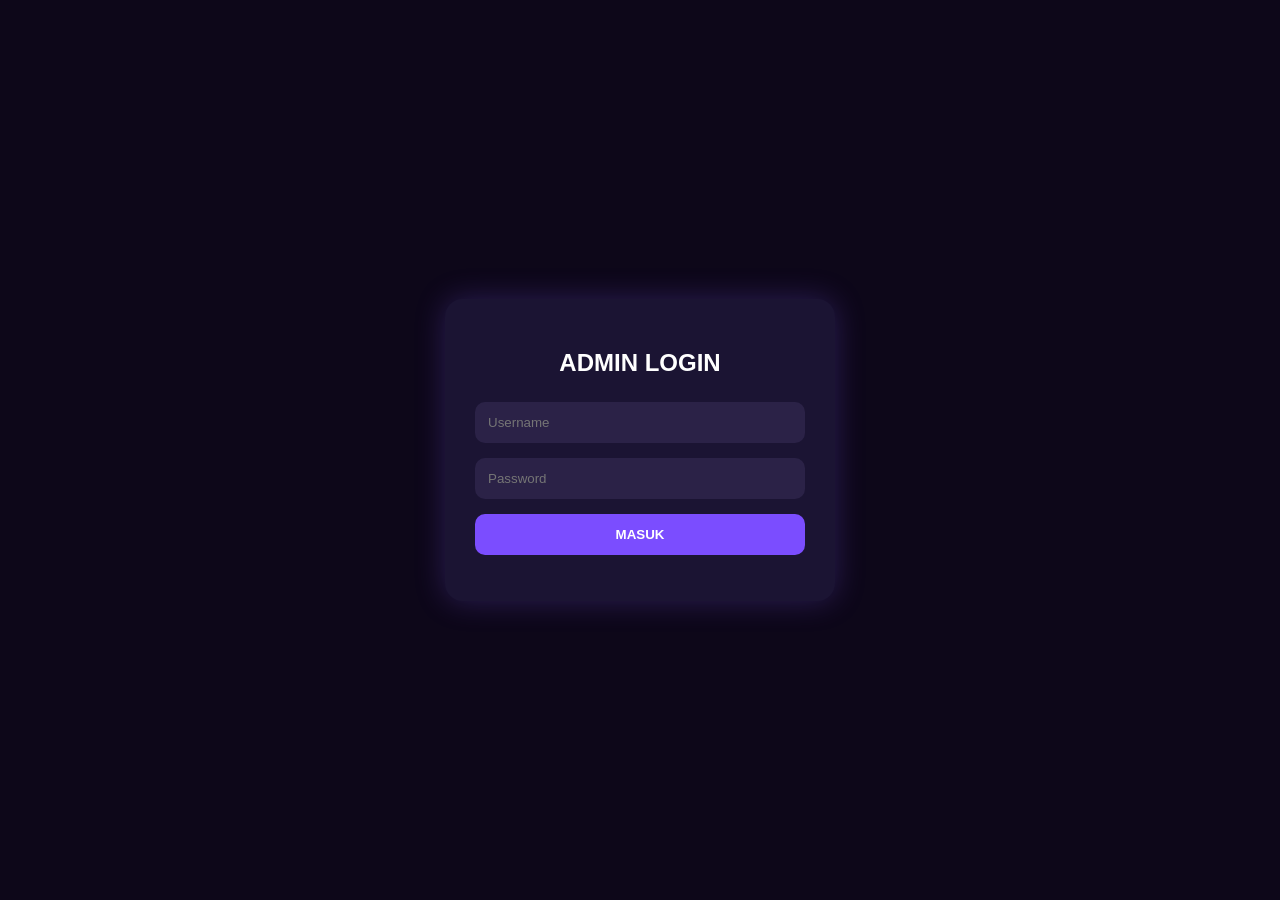
<file: admin/login.html>
<!DOCTYPE html>
<html lang="id">
<head>
<meta charset="UTF-8">
<meta name="viewport" content="width=device-width, initial-scale=1.0">
<title>Admin Login</title>

<style>
body{
    margin:0;
    background:#0d0719;
    display:flex;
    justify-content:center;
    align-items:center;
    height:100vh;
    font-family:Arial,sans-serif;
}

.box{
    width:330px;
    background:#1b1433;
    padding:30px;
    border-radius:18px;
    box-shadow:0 0 30px rgba(130,90,255,.25);
}

h2{
    color:white;
    text-align:center;
    margin-bottom:25px;
}

input{
    width:100%;
    padding:13px;
    margin-bottom:15px;
    border:none;
    border-radius:10px;
    outline:none;
    background:#2b2247;
    color:white;
    box-sizing:border-box;
}

button{
    width:100%;
    padding:13px;
    border:none;
    border-radius:10px;
    background:#7b4dff;
    color:white;
    font-weight:bold;
    cursor:pointer;
}

button:hover{
    background:#9268ff;
}

#error{
    color:#ff6d6d;
    margin-top:10px;
    text-align:center;
}
</style>

</head>
<body>

<div class="box">

<h2>ADMIN LOGIN</h2>

<input id="user" placeholder="Username">

<input id="pass" type="password" placeholder="Password">

<button onclick="login()">MASUK</button>

<p id="error"></p>

</div>

<script>

const USERNAME="admin";
const PASSWORD="rexxy123";

function login(){

const u=document.getElementById("user").value;
const p=document.getElementById("pass").value;

if(u===USERNAME && p===PASSWORD){

localStorage.setItem("admin","true");

location.href="dashboard.html";

}else{

document.getElementById("error").innerHTML="Username atau Password salah";

}

}

</script>

</body>
</html>
</file>
<file: src/style.css>
/* ==========================================
   REXXY ADMIN PANEL
   STYLE.CSS
========================================== */

*{
    margin:0;
    padding:0;
    box-sizing:border-box;
    font-family:'Poppins',sans-serif;
}

:root{

    --bg:#0d0719;
    --bg2:#151029;

    --card:#1b1433;
    --card2:#221a40;

    --primary:#8B5CF6;
    --primaryDark:#6D28D9;

    --green:#22c55e;
    --red:#ef4444;
    --yellow:#facc15;

    --text:#ffffff;
    --text2:#cfc9e8;

    --border:rgba(255,255,255,.08);

}

body{

    background:linear-gradient(
        180deg,
        #090714,
        #110b22,
        #090714
    );

    color:white;

    display:flex;

    min-height:100vh;

}

/* ==========================================
SIDEBAR
========================================== */

.sidebar{

    width:250px;

    background:#171028;

    border-right:1px solid var(--border);

    position:fixed;

    left:0;
    top:0;
    bottom:0;

    padding:25px;

}

.logo{

    text-align:center;

    margin-bottom:40px;

}

.logo h2{

    color:var(--primary);

    font-size:28px;

}

.logo span{

    color:#b6abd9;

    font-size:13px;

}

.sidebar ul{

    list-style:none;

}

.sidebar li{

    padding:15px;

    margin-bottom:12px;

    border-radius:14px;

    cursor:pointer;

    transition:.25s;

    font-weight:600;

}

.sidebar li:hover{

    background:#241b42;

}

.sidebar li.active{

    background:linear-gradient(
        135deg,
        var(--primary),
        var(--primaryDark)
    );

}

/* ==========================================
MAIN
========================================== */

.main{

    margin-left:250px;

    width:100%;

    padding:35px;

}

/* ==========================================
HEADER
========================================== */

header{

    display:flex;

    justify-content:space-between;

    align-items:center;

    margin-bottom:30px;

}

header h1{

    font-size:30px;

}

header p{

    color:#bcb4dc;

    margin-top:6px;

}

/* ==========================================
BUTTON
========================================== */

.addBtn{

    border:none;

    background:linear-gradient(
        135deg,
        var(--primary),
        var(--primaryDark)
    );

    color:white;

    padding:14px 22px;

    border-radius:14px;

    cursor:pointer;

    font-weight:600;

    transition:.25s;

}

.addBtn:hover{

    transform:translateY(-3px);

    box-shadow:
    0 12px 30px rgba(139,92,246,.35);

}

/* ==========================================
CARD
========================================== */

.cards{

    display:grid;

    grid-template-columns:repeat(auto-fit,minmax(220px,1fr));

    gap:20px;

    margin-bottom:30px;

}

.card{

    background:linear-gradient(
        180deg,
        var(--card),
        var(--card2)
    );

    border:1px solid var(--border);

    border-radius:20px;

    padding:25px;

}

.card span{

    color:#bcb4dc;

    font-size:14px;

}

.card h2{

    margin-top:12px;

    font-size:34px;

}

.ready h2{

    color:var(--green);

}

.sold h2{

    color:var(--red);

}

.income h2{

    color:var(--yellow);

}

/* ==========================================
SEARCH
========================================== */

.toolbar{

    display:flex;

    gap:15px;

    margin-bottom:25px;

}

.toolbar input{

    flex:1;

    height:52px;

    border:none;

    outline:none;

    border-radius:14px;

    padding:0 18px;

    background:#21183d;

    color:white;

}

.toolbar select{

    width:170px;

    border:none;

    outline:none;

    border-radius:14px;

    background:#21183d;

    color:white;

    padding:0 12px;

}

/* ==========================================
TABLE
========================================== */

.table-area{

    background:linear-gradient(
        180deg,
        var(--card),
        var(--card2)
    );

    border:1px solid var(--border);

    border-radius:20px;

    overflow:hidden;

    box-shadow:
    0 15px 35px rgba(0,0,0,.25);

}

table{

    width:100%;

    border-collapse:collapse;

}

thead{

    background:#241b42;

}

th{

    padding:18px;

    text-align:left;

    font-size:14px;

    color:#ddd;

    font-weight:600;

}

td{

    padding:18px;

    border-top:1px solid rgba(255,255,255,.05);

    font-size:14px;

}

tbody tr{

    transition:.25s;

}

tbody tr:hover{

    background:rgba(255,255,255,.03);

}

/* ==========================================
STATUS
========================================== */

.status{

    display:inline-flex;

    align-items:center;

    justify-content:center;

    padding:7px 14px;

    border-radius:999px;

    font-size:13px;

    font-weight:600;

}

.status.ready{

    background:rgba(34,197,94,.15);

    color:#34d399;

}

.status.sold{

    background:rgba(239,68,68,.15);

    color:#ff6b6b;

}

/* ==========================================
ACTION BUTTON
========================================== */

.action{

    display:flex;

    gap:10px;

}

.editBtn{

    background:#3b82f6;

    color:white;

    border:none;

    padding:10px 15px;

    border-radius:10px;

    cursor:pointer;

    transition:.25s;

}

.editBtn:hover{

    transform:translateY(-2px);

}

.deleteBtn{

    background:#ef4444;

    color:white;

    border:none;

    padding:10px 15px;

    border-radius:10px;

    cursor:pointer;

    transition:.25s;

}

.deleteBtn:hover{

    transform:translateY(-2px);

}

/* ==========================================
MODAL
========================================== */

.modal{

    position:fixed;

    inset:0;

    background:rgba(0,0,0,.7);

    display:none;

    justify-content:center;

    align-items:center;

    z-index:999;

    backdrop-filter:blur(5px);

}

.modal-content{

    width:450px;

    background:#1b1433;

    border:1px solid var(--border);

    border-radius:22px;

    padding:25px;

    animation:popup .25s ease;

}

.modal-content h2{

    margin-bottom:20px;

}

.modal-content input,
.modal-content select,
.modal-content textarea{

    width:100%;

    background:#241b42;

    border:none;

    outline:none;

    border-radius:12px;

    padding:14px;

    margin-bottom:15px;

    color:white;

    resize:none;

}

.modalButton{

    display:flex;

    justify-content:flex-end;

    gap:10px;

}

.cancel{

    background:#666;

    color:white;

    border:none;

    padding:12px 20px;

    border-radius:10px;

    cursor:pointer;

}

.save{

    background:linear-gradient(
        135deg,
        var(--primary),
        var(--primaryDark)
    );

    color:white;

    border:none;

    padding:12px 20px;

    border-radius:10px;

    cursor:pointer;

}

/* ==========================================
TOAST
========================================== */

.toast{

    position:fixed;

    left:50%;

    bottom:25px;

    transform:translateX(-50%) translateY(40px);

    background:#1b1433;

    color:white;

    padding:15px 24px;

    border-radius:14px;

    border:1px solid var(--border);

    opacity:0;

    transition:.35s;

    z-index:9999;

}

.toast.show{

    opacity:1;

    transform:translateX(-50%) translateY(0);

}

/* ==========================================
ANIMATION
========================================== */

@keyframes popup{

    from{

        opacity:0;

        transform:scale(.9);

    }

    to{

        opacity:1;

        transform:scale(1);

    }

}

/* ==========================================
RESPONSIVE
========================================== */

@media(max-width:900px){

.sidebar{

    width:80px;

    padding:20px 10px;

}

.logo span{

    display:none;

}

.logo h2{

    font-size:18px;

}

.sidebar li{

    text-align:center;

    font-size:13px;

    padding:14px 8px;

}

.main{

    margin-left:80px;

    padding:20px;

}

header{

    flex-direction:column;

    align-items:flex-start;

    gap:15px;

}

.toolbar{

    flex-direction:column;

}

.toolbar select{

    width:100%;

}

.modal-content{

    width:95%;

}

.table-area{

    overflow:auto;

}

table{

    min-width:700px;

}

}

/* ==========================
UPLOAD IMAGE
========================== */

#gambar{

cursor:pointer;

}

#preview{

border:2px solid rgba(255,255,255,.1);

object-fit:cover;

max-height:220px;

}
</file>
